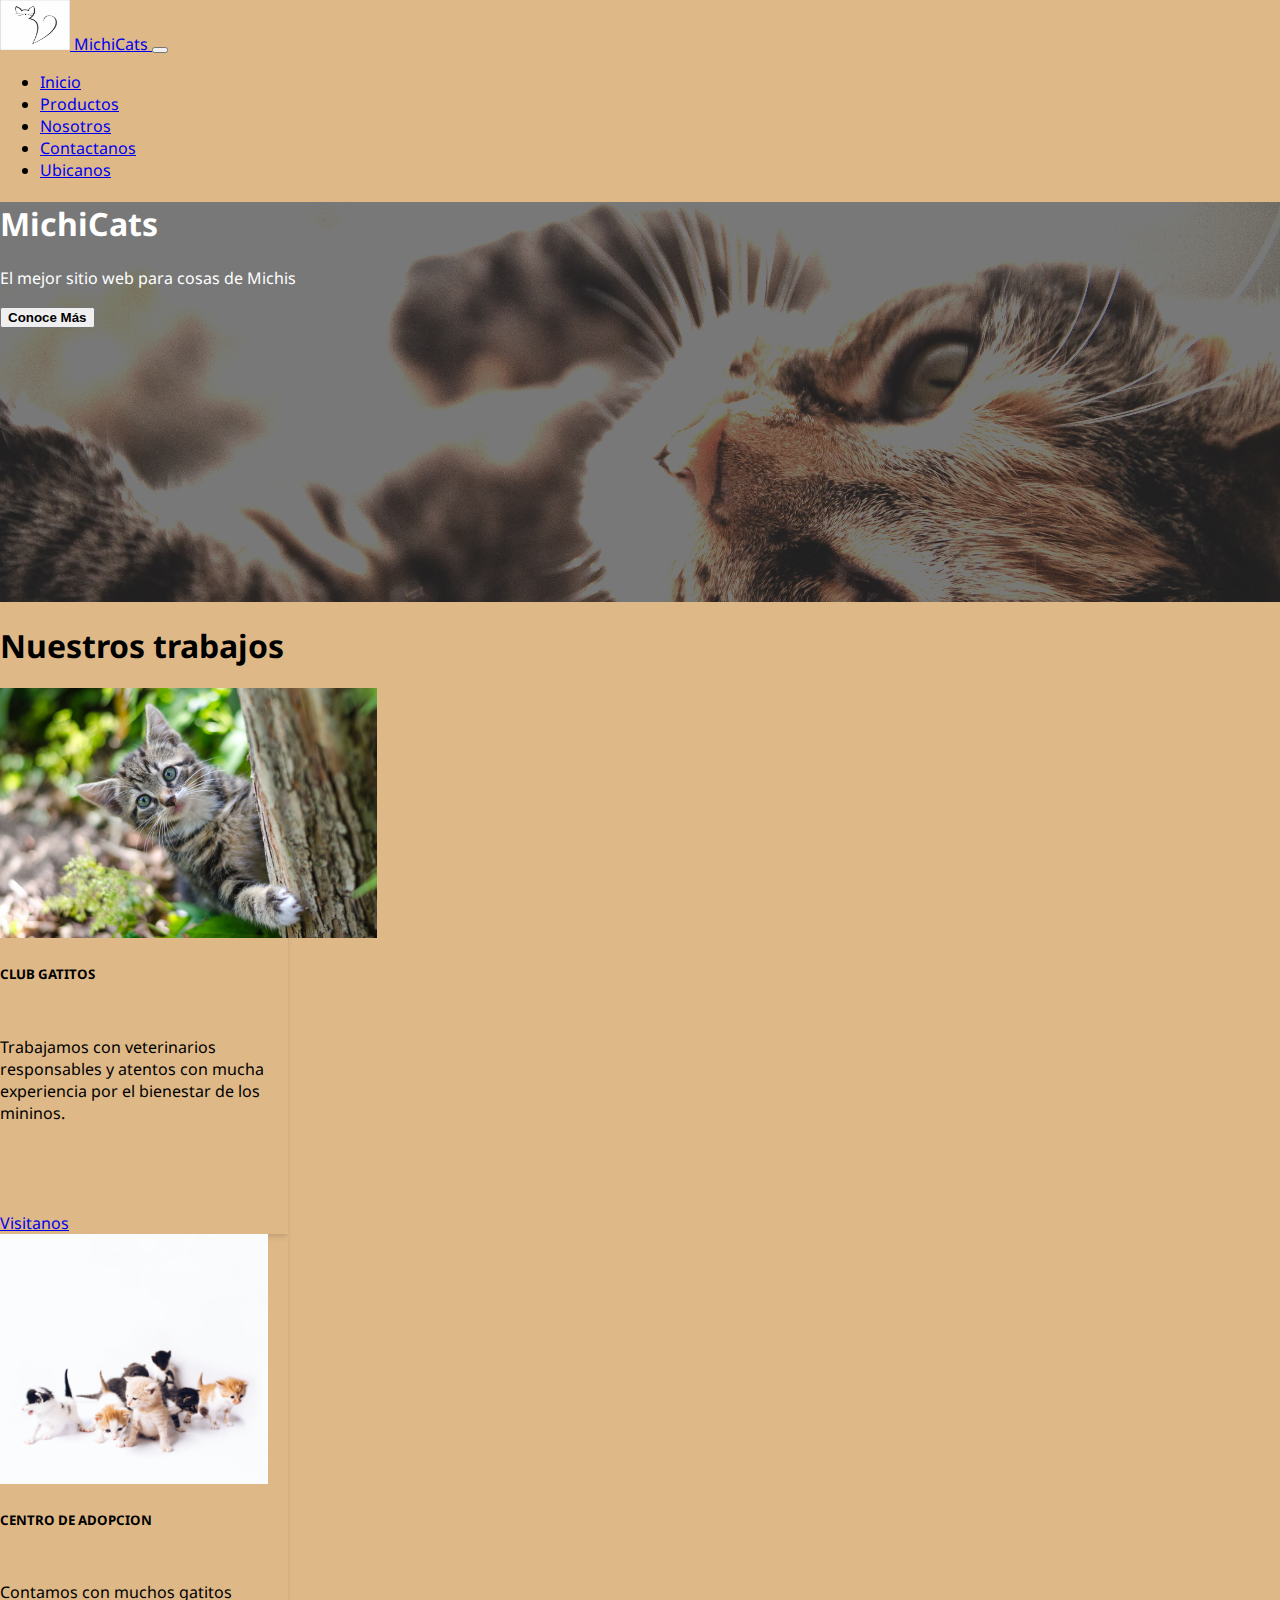
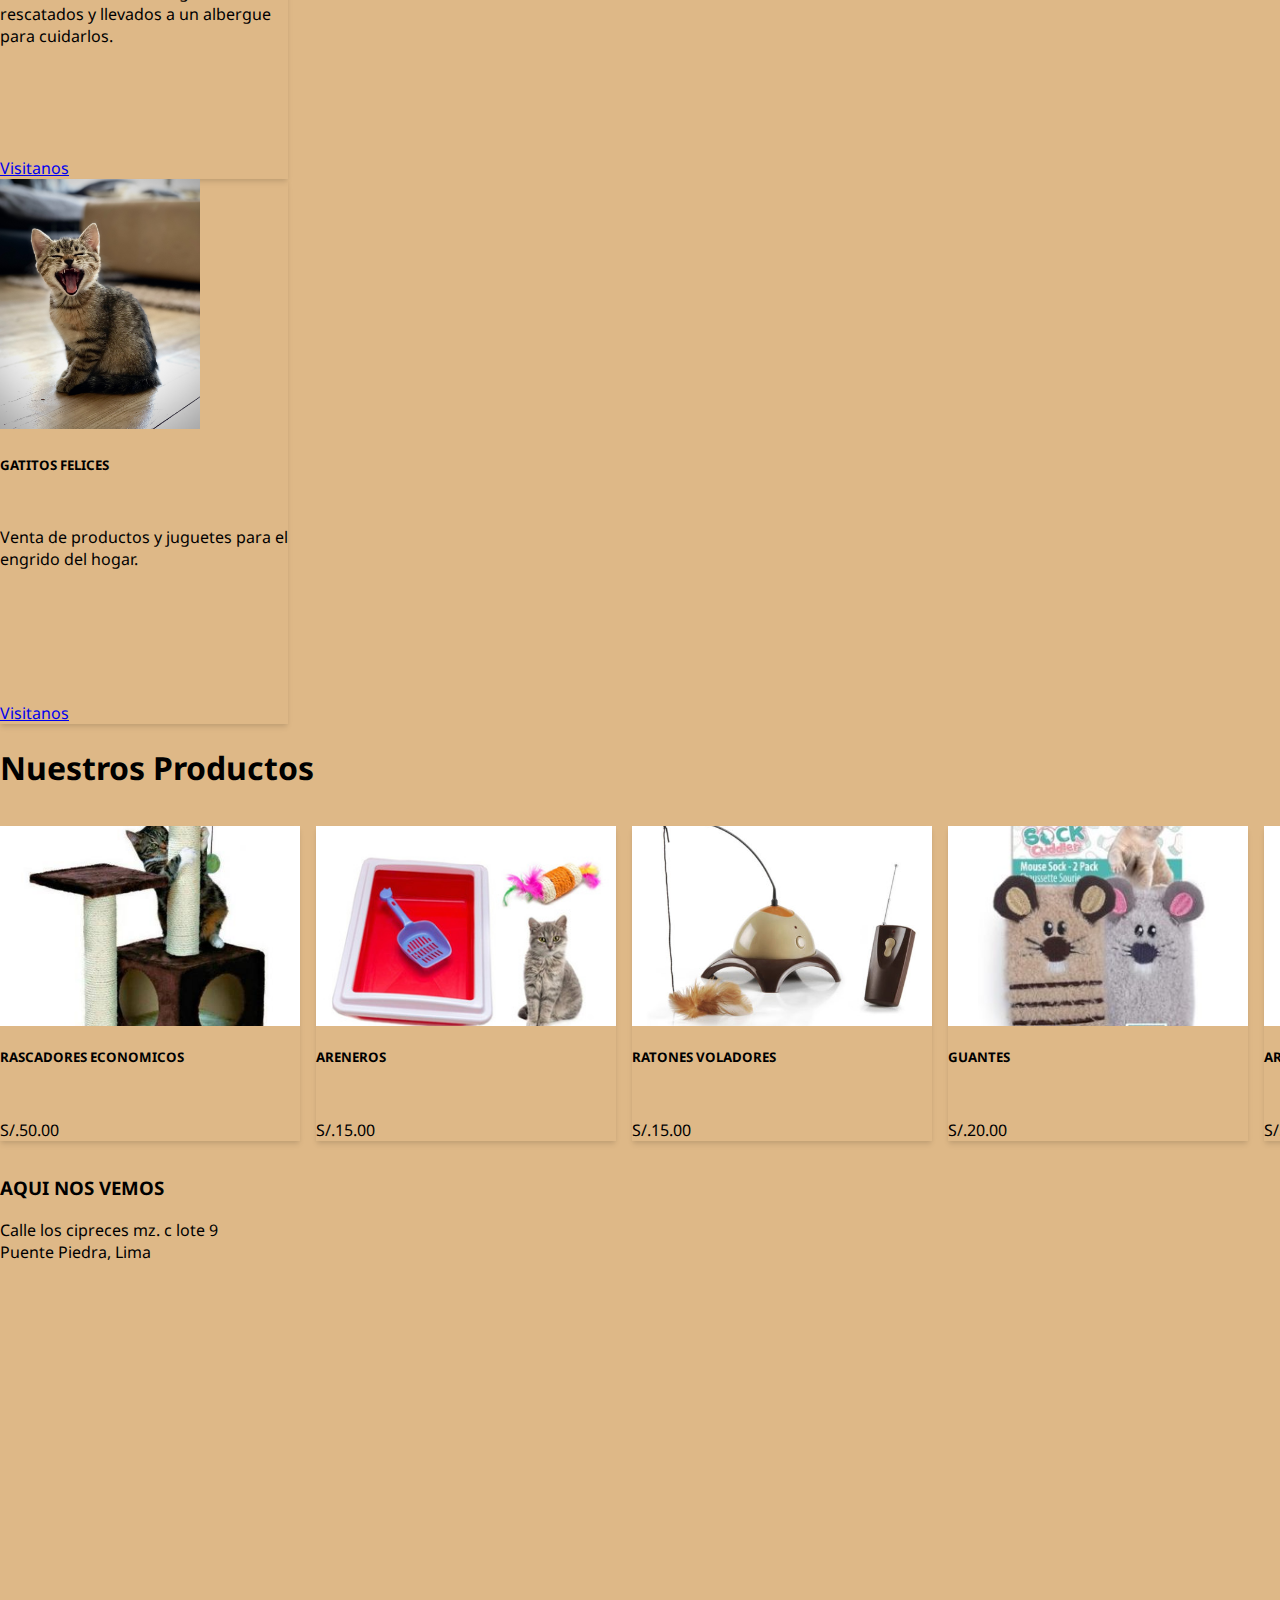
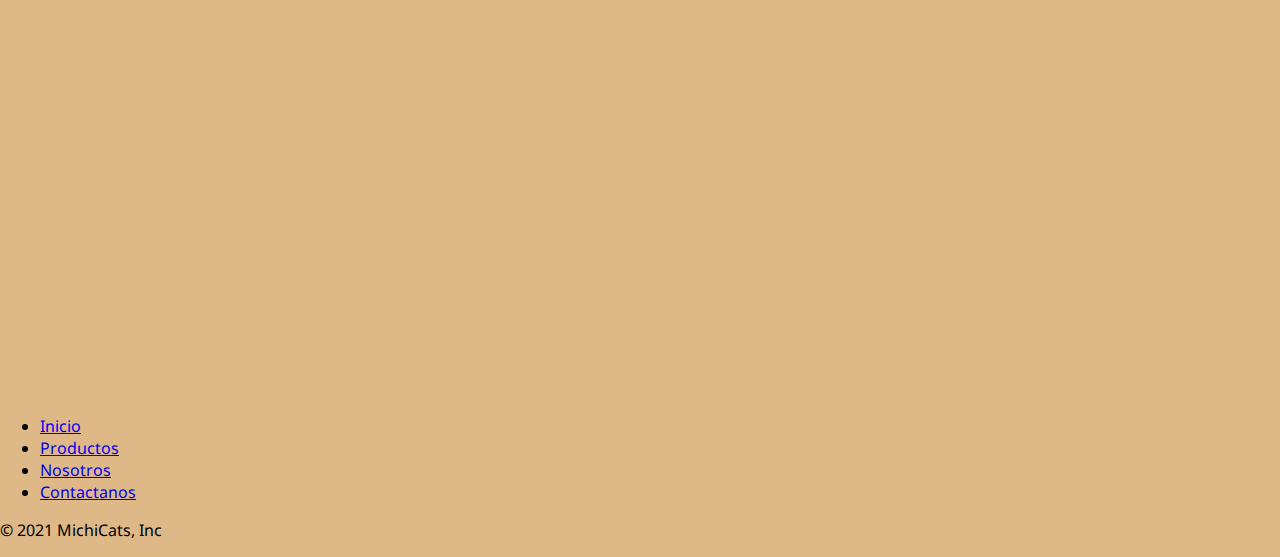
<file: index.html>
<!DOCTYPE html>
<html lang="en">
<head>
    <meta charset="UTF-8"> <!-- Usar los caracteres especiales -->
    <meta http-equiv="X-UA-Compatible" content="IE=edge"> 
    <meta name="viewport" content="width=device-width, initial-scale=1.0">
    <link href="https://cdn.jsdelivr.net/npm/bootstrap@5.1.3/dist/css/bootstrap.min.css" rel="stylesheet" integrity="sha384-1BmE4kWBq78iYhFldvKuhfTAU6auU8tT94WrHftjDbrCEXSU1oBoqyl2QvZ6jIW3" crossorigin="anonymous">
    <script src="https://cdn.jsdelivr.net/npm/bootstrap@5.1.3/dist/js/bootstrap.bundle.min.js" integrity="sha384-ka7Sk0Gln4gmtz2MlQnikT1wXgYsOg+OMhuP+IlRH9sENBO0LRn5q+8nbTov4+1p" crossorigin="anonymous"></script>
    <link rel="preconnect" href="https://fonts.googleapis.com">
    <link rel="preconnect" href="https://fonts.gstatic.com" crossorigin>
    <link rel="preconnect" href="https://fonts.googleapis.com">

    <link href="https://fonts.googleapis.com/css2?family=Bowlby+One+SC&family=Noto+Sans&display=swap" rel="stylesheet">
    <link rel="stylesheet" href="style.css">
    <title>MichiCats</title>
</head>
<body data-bs-spy="scroll" data-bs-target=" #navbarSupportedContent" data-bs-offset="57.64">
    <header>
        <nav id="header" class="navbar navbar-expand-lg navbar-dark bg-dark sticky-top">
            <div class="container-fluid">
                <a class="navbar-brand" href="#">
                    <img class="logo-michi ps-2 pe-2"src="picture/logo-michi.ico" alt="MichiCats Logo">
                    MichiCats
                </a>
                <button class="navbar-toggler" type="button" data-bs-toggle="collapse" data-bs-target="#navbarSupportedContent" aria-controls="navbarSupportedContent" aria-expanded="false" aria-label="Toggle navigation">
                    <span class="navbar-toggler-icon"></span>
                </button>
                <div class="collapse navbar-collapse" id="navbarSupportedContent">
                    <ul class="navbar-nav ms-auto">
                        <li class="nav-item">
                            <a class="nav-link active" href="#main">Inicio</a>
                        </li>
                        <li class="nav-item">
                            <a class="nav-link" href="#Products">Productos</a>
                        </li>
                        <li class="nav-item">
                            <a class="nav-link" href="pages/nosotros.html">Nosotros</a>
                        </li>
                        <li class="nav-item">
                            <a class="nav-link" href="pages/contactanos.html">Contactanos</a>
                        </li>
                        <li class="nav-item">
                            <a class="nav-link" href="#maps">Ubicanos</a>
                        </li>
    
                    </ul>
                </div>
            </div>
        </nav>
            <div class="texto-menu d-flex justify-content-center align-items-center flex-column">
                <h1>MichiCats</h1>
                <p>El mejor sitio web para cosas de Michis</p>
                <button class="btn btn-outline-dark">
                    <b>Conoce Más</b>
                </button>
            </div>
    </header>
    
    <section>
        <div class="container mt-5 mb-5"> 
            <div class="row">
                <h1>Nuestros trabajos</h1>
                <div class="col mb-4">
                    <div class="card" style="width: 18rem;">
                        <img src="picture/card-1.jpg" class="card-img-top card-michis" alt="Gatito Mirando">
                        <div class="card-body">
                            <h5 class="card-title">Club gatitos</h5>
                                <p class="card-text">Trabajamos con veterinarios responsables y atentos con mucha experiencia por el bienestar de los mininos.</p>
                            <a href="#" class="btn btn-primary">Visitanos</a>
                        </div>
                    </div>
                </div>

                <div class="col mb-4">
                    <div class="card" style="width: 18rem;">
                        <img src="picture/card-2.jpg" class="card-img-top card-michis" alt="Gatito Mirando">
                        <div class="card-body">
                                <h5 class="card-title">Centro de adopcion</h5>
                                <p class="card-text">Contamos con muchos gatitos rescatados y llevados a un albergue para cuidarlos.</p>
                            <a href="#" class="btn btn-primary">Visitanos</a>
                        </div>
                    </div>
                </div>

                <div class="col">
                    <div class="card" style="width: 18rem;">
                        <img src="picture/card-3.jpg" class="card-img-top card-michis" alt="Gatito Mirando">
                        <div class="card-body">
                            <h5 class="card-title">Gatitos felices</h5>
                                <p class="card-text">Venta de productos y juguetes para el engrido del hogar.</p>
                                <a href="#" class="btn btn-primary">Visitanos</a>
                        </div>
                    </div>
                </div>
            </div>       
        </div>
    </section>
    <!-- CONTACTANOS -->
    <!--<section>
        <div class="container mt-5 mb-5">
            <div class="row">
                <div class="col-12 col-sm-6 col-lg-5">
                    <img src="picture/coffee.svg" alt=""> 
                </div>    
                <div class="col-12 col-sm-6">
                    <h3>¡Inicia tu dia con una taza de cafe!</h3>
                    
                    <a href="#maps">Ir al mapa</a>
                </div>
            </div>
            <form action="">
                <label for="email">Correo Electronico</label>
                <div class="d-flex">
                    <div class="flex-fill me-2">   
                        <input type="email" class="form-control">
                    </div>
                    <button type="submit" class="btn btn-primary">
                        Enviar
                    </button>
                </div>
            </form>
        </div>
    </section>-->
    <!-- TIRA DE PRODUCTOS -->
    <section id="Products">
        
        <div class="container mb-5 mt-5" id="Stripes">
            <h1>Nuestros Productos</h1>
          <div class="product-stripe">
            <div class="stripe-container">
                <div class="card ">
                    <!-- <img src="picture/card-1.jpg" class="card-img-top cover-small" alt="Gatito Mirando"> -->
                    <div title="taza" class="texto-menu cover-small" style="background-image: url(picture/producto1.jpeg);"></div>
                        <div class="card-body">
                            <h5 class="card-title">Rascadores economicos</h5>
                            <span class="badge bg-info text-dark">S/.50.00</span>
                        </div>
                </div>

                <div class="card">
                    <!-- <img src="picture/card-1.jpg" class="card-img-top cover-small" alt="Gatito Mirando"> -->
                    <div title="taza" class="texto-menu cover-small" style="background-image: url(picture/producto2.jpg);"></div>
                    <div class="card-body">
                        <h5 class="card-title">areneros</h5>
                        <span class="badge bg-info text-dark">S/.15.00</span>
                    </div>
                </div>

                <div class="card">
                    <!-- <img src="picture/card-1.jpg" class="card-img-top cover-small" alt="Gatito Mirando"> -->
                    <div title="taza" class="texto-menu cover-small" style="background-image: url(picture/producto3.jpg);"></div>
                    <div class="card-body">
                        <h5 class="card-title">ratones voladores</h5>
                        <span class="badge bg-info text-dark">S/.15.00</span>
                    </div>
                </div>

                <div class="card">
                    <!-- <img src="picture/card-1.jpg" class="card-img-top cover-small" alt="Gatito Mirando"> -->
                    <div title="taza" class="texto-menu cover-small" style="background-image: url(picture/producto4.jpg);"></div>
                    <div class="card-body">
                        <h5 class="card-title">guantes</h5>
                        <span class="badge bg-info text-dark">S/.20.00</span>
                    </div>
                </div>

                <div class="card">
                    <!-- <img src="picture/card-1.jpg" class="card-img-top cover-small" alt="Gatito Mirando"> -->
                    <div title="taza" class="texto-menu cover-small" style="background-image: url(picture/producto5.jpg);"></div>
                    <div class="card-body">
                        <h5 class="card-title">arena de gato</h5>
                        <span class="badge bg-info text-dark">S/.38.00</span>
                    </div>
                </div>
            </div>
          </div>
        </div>
    </section>

    <section>
        <div class="container mt-5 mb-5" id="maps">
            <h3>AQUI NOS VEMOS</h3>
            <p>Calle los cipreces mz. c lote 9<br> Puente Piedra, Lima</p>
            <div class="responsive-iframe">
                <iframe src="https://www.google.com/maps/embed?pb=!1m18!1m12!1m3!1d244.040224324774!2d-77.07994979806244!3d-11.86020261233457!2m3!1f0!2f0!3f0!3m2!1i1024!2i768!4f13.1!3m3!1m2!1s0x9105d6b58bebe90d%3A0xc98ae8542233728!2sFENIX%20DEL%20NORTE!5e0!3m2!1ses-419!2spe!4v1642607196286!5m2!1ses-419!2spe" width="600" height="450" style="border:0;" allowfullscreen="" loading="lazy"></iframe>
            </div>

        </div>
    </section>

    <footer>
        <div class="container-fluid mt-5">
            <footer class="py-3 my-4">
              <ul class="nav justify-content-center border-bottom pb-3 mb-3">
                <li class="nav-item"><a href="#" class="nav-link px-2 ">Inicio</a></li>
                <li class="nav-item"><a href="#Products" class="nav-link px-2">Productos</a></li>
                <li class="nav-item"><a href="pages/nosotros.html" class="nav-link px-2">Nosotros</a></li>
                <li class="nav-item"><a href="pages/contactanos.html" class="nav-link px-2">Contactanos</a></li>
              </ul>
              <p class="text-center ">&copy; 2021 MichiCats, Inc</p>
            </footer>
          </div>
        
    </footer>
</body>
</html>
</file>
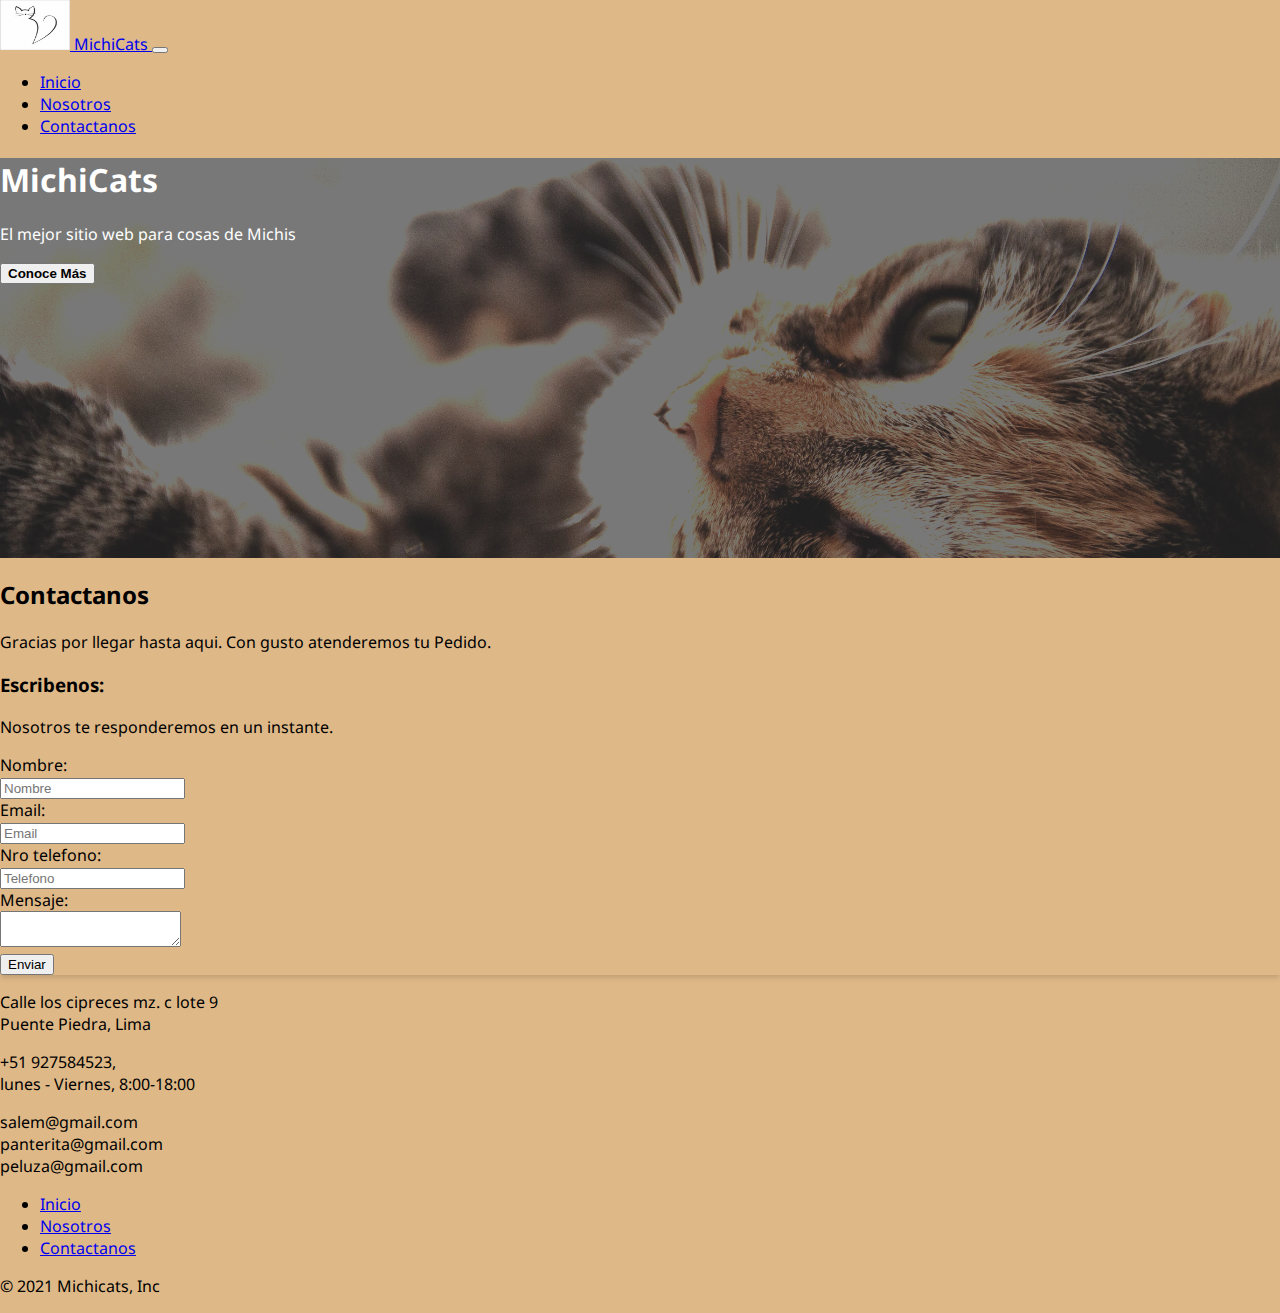
<file: pages/contactanos.html>
<!DOCTYPE html>
<html lang="en">
<head>
    <meta charset="UTF-8"> <!-- Usar los caracteres especiales -->
    <meta http-equiv="X-UA-Compatible" content="IE=edge"> 
    <meta name="viewport" content="width=device-width, initial-scale=1.0">
    <link href="https://cdn.jsdelivr.net/npm/bootstrap@5.1.3/dist/css/bootstrap.min.css" rel="stylesheet" integrity="sha384-1BmE4kWBq78iYhFldvKuhfTAU6auU8tT94WrHftjDbrCEXSU1oBoqyl2QvZ6jIW3" crossorigin="anonymous">
    <script src="https://cdn.jsdelivr.net/npm/bootstrap@5.1.3/dist/js/bootstrap.bundle.min.js" integrity="sha384-ka7Sk0Gln4gmtz2MlQnikT1wXgYsOg+OMhuP+IlRH9sENBO0LRn5q+8nbTov4+1p" crossorigin="anonymous"></script>
    <link rel="preconnect" href="https://fonts.googleapis.com">
    <link rel="preconnect" href="https://fonts.gstatic.com" crossorigin>
    <link rel="preconnect" href="https://fonts.googleapis.com">
    <!--==================== UNICONS ====================-->
    <link rel="stylesheet" href="https://unicons.iconscout.com/release/v4.0.0/css/line.css">

    <link href="https://fonts.googleapis.com/css2?family=Bowlby+One+SC&family=Noto+Sans&display=swap" rel="stylesheet">
    <link rel="stylesheet" href="../style.css">
    <title>MichiCats</title>
</head>
<body>
    <header>
        <nav id="header" class="navbar navbar-expand-lg navbar-dark bg-dark sticky-top">
            <div class="container-fluid">
                <a class="navbar-brand" href="#">
                    <img class="logo-michi ps-2 pe-2"src="../picture/logo-michi.ico" alt="MichiCats Logo">
                    MichiCats
                </a>
                <button class="navbar-toggler" type="button" data-bs-toggle="collapse" data-bs-target="#navbarSupportedContent" aria-controls="navbarSupportedContent" aria-expanded="false" aria-label="Toggle navigation">
                    <span class="navbar-toggler-icon"></span>
                </button>
                <div class="collapse navbar-collapse" id="navbarSupportedContent">
                    <ul class="navbar-nav ms-auto">
                        <li class="nav-item">
                            <a class="nav-link active" href="../index.html">Inicio</a>
                        </li>
                        <li class="nav-item">
                            <a class="nav-link" href="../pages/nosotros.html">Nosotros</a>
                        </li>
                        <li class="nav-item">
                            <a class="nav-link" href="#">Contactanos</a>
                        </li>
    
                    </ul>
                </div>
            </div>
        </nav>
        <div class="texto-menu d-flex justify-content-end align-items-end flex-column p-5">
            <h1>MichiCats</h1>
            <p>El mejor sitio web para cosas de Michis</p>
            <button type="button" class="btn btn-light">
                <b>Conoce Más</b>
            </button>
        </div>
    </header>

    <section class="container mt-5 mb-5">
        <!--Contact heading-->
            <h2 class="h1 m-0">Contactanos</h2>
            <!--Contact description-->
            <p class="pb-4">Gracias por llegar hasta aqui. Con gusto atenderemos tu Pedido.</p>
            <div class="row">
    
                <!--Grid column-->
                <div class="col-lg-5 mb-4 rounded-top-5">
                 <!--Form with header-->
                    <div class="card border-primary rounded-5">
    
                        <div class="card-header p-0 ">
                            <div class="bg-primary text-white text-center py-2 rounded-top">
                        
                            <h3><i class="fa fa-envelope"></i> Escribenos:</h3>
                            <p class="m-0">Nosotros te responderemos en un instante.</p>
                            </div>
                        </div>
    
                        <div class="card-body p-3">
                            <!--Body-->
                            <div class="form-group">
                                <label>Nombre:</label>
                                <div class="input-group mt-4 mb-4">
                                    <div class="input-group-addon bg-light"><i class="fa fa-user text-primary"></i>
                                    </div>
                                    <input type="text" class="form-control" id="inlineFormInputGroupUsername" placeholder="Nombre">
                                </div>
                            </div>
                            <div class="form-group">
                                <label>Email:</label>
                                <div class="input-group mb-4 mb-sm-0 mt-4">
                                    <div class="input-group-addon bg-light"><i class="fa fa-envelope text-primary"></i>
                                    </div>
                                    <input type="text" class="form-control" id="inlineFormInputGroupUsername" placeholder="Email">
                                </div>
                            </div>
                            <div class="form-group">
                            <label class="mt-4">Nro telefono:</label>
                                <div class="input-group mb-4 mb-sm-0 mt-4">
                                    <div class="input-group-addon bg-light"><i class="fa fa-tag prefix text-primary"></i>
                                    </div>
                                    <input type="text" class="form-control" id="inlineFormInputGroupUsername" placeholder="Telefono">
                                </div>
                            </div>
                            <div class="form-group mb-3 mt-4">
                                <label class="mb-4">Mensaje:</label>
                                <div class="input-group mb-2 mb-sm-0">
                                    <div class="input-group-addon bg-light"><i class="fa fa-pencil text-primary"></i>
                                    </div>
                                    <textarea class="form-control"></textarea>
                                </div>
                            </div>
    
                            <div class="text-center mb-3 mt-5">
                                <button class="btn btn-primary btn-block rounded-0 py-2">Enviar</button>
                            </div>
    
                        </div>
    
                    </div>
                    <!--Form with header-->
    
                </div>
                <!--Grid column-->
    
                <!--Grid column-->
                <div class="col-lg-7">
    
                    <!--Google map-->
                    <div class="mb-4">
                   
                    </div>
    
                    <!--Buttons-->
                    <div class="row text-center">
                        <div class="col-md-4">
                        <a class="bg-primary px-3 py-2 rounded text-white mb-2 d-inline-block"><i class="uil uil-location-point"></i></i></a>
                        <p>Calle los cipreces mz. c lote 9<br> Puente Piedra, Lima</p>
                        
                        </div>
    
                        <div class="col-md-4">
                            <a class="bg-primary px-3 py-2 rounded text-white mb-2 d-inline-block"><i class="uil uil-phone"></i></i></a>
                            <p>+51 927584523, <br> lunes - Viernes, 8:00-18:00</p>
                        </div>
    
                        <div class="col-md-4">
                        <a class="bg-primary px-3 py-2 rounded text-white mb-2 d-inline-block"><i class="uil uil-at"></i></a>
                        <p>salem@gmail.com <br> panterita@gmail.com <br> peluza@gmail.com</p>
                        </div>
                    </div>
    
                </div>
                <!--Grid column-->
    
            </div>
    
        </section>
    <!-- Contact -->

    <footer>
        <div class="container-fluid mt-5">
            <footer class="py-3 my-4">
              <ul class="nav justify-content-center border-bottom pb-3 mb-3">
                <li class="nav-item"><a href="../index.html" class="nav-link px-2">Inicio</a></li>
                <li class="nav-item"><a href="../pages/nosotros.html" class="nav-link px-2">Nosotros</a></li>
                <li class="nav-item"><a href="../pages/contactanos.html" class="nav-link px-2">Contactanos</a></li>
              </ul>
              <p class="text-center">&copy; 2021 Michicats, Inc</p>
            </footer>
          </div>
        
    </footer>
</body>
</html>
</file>
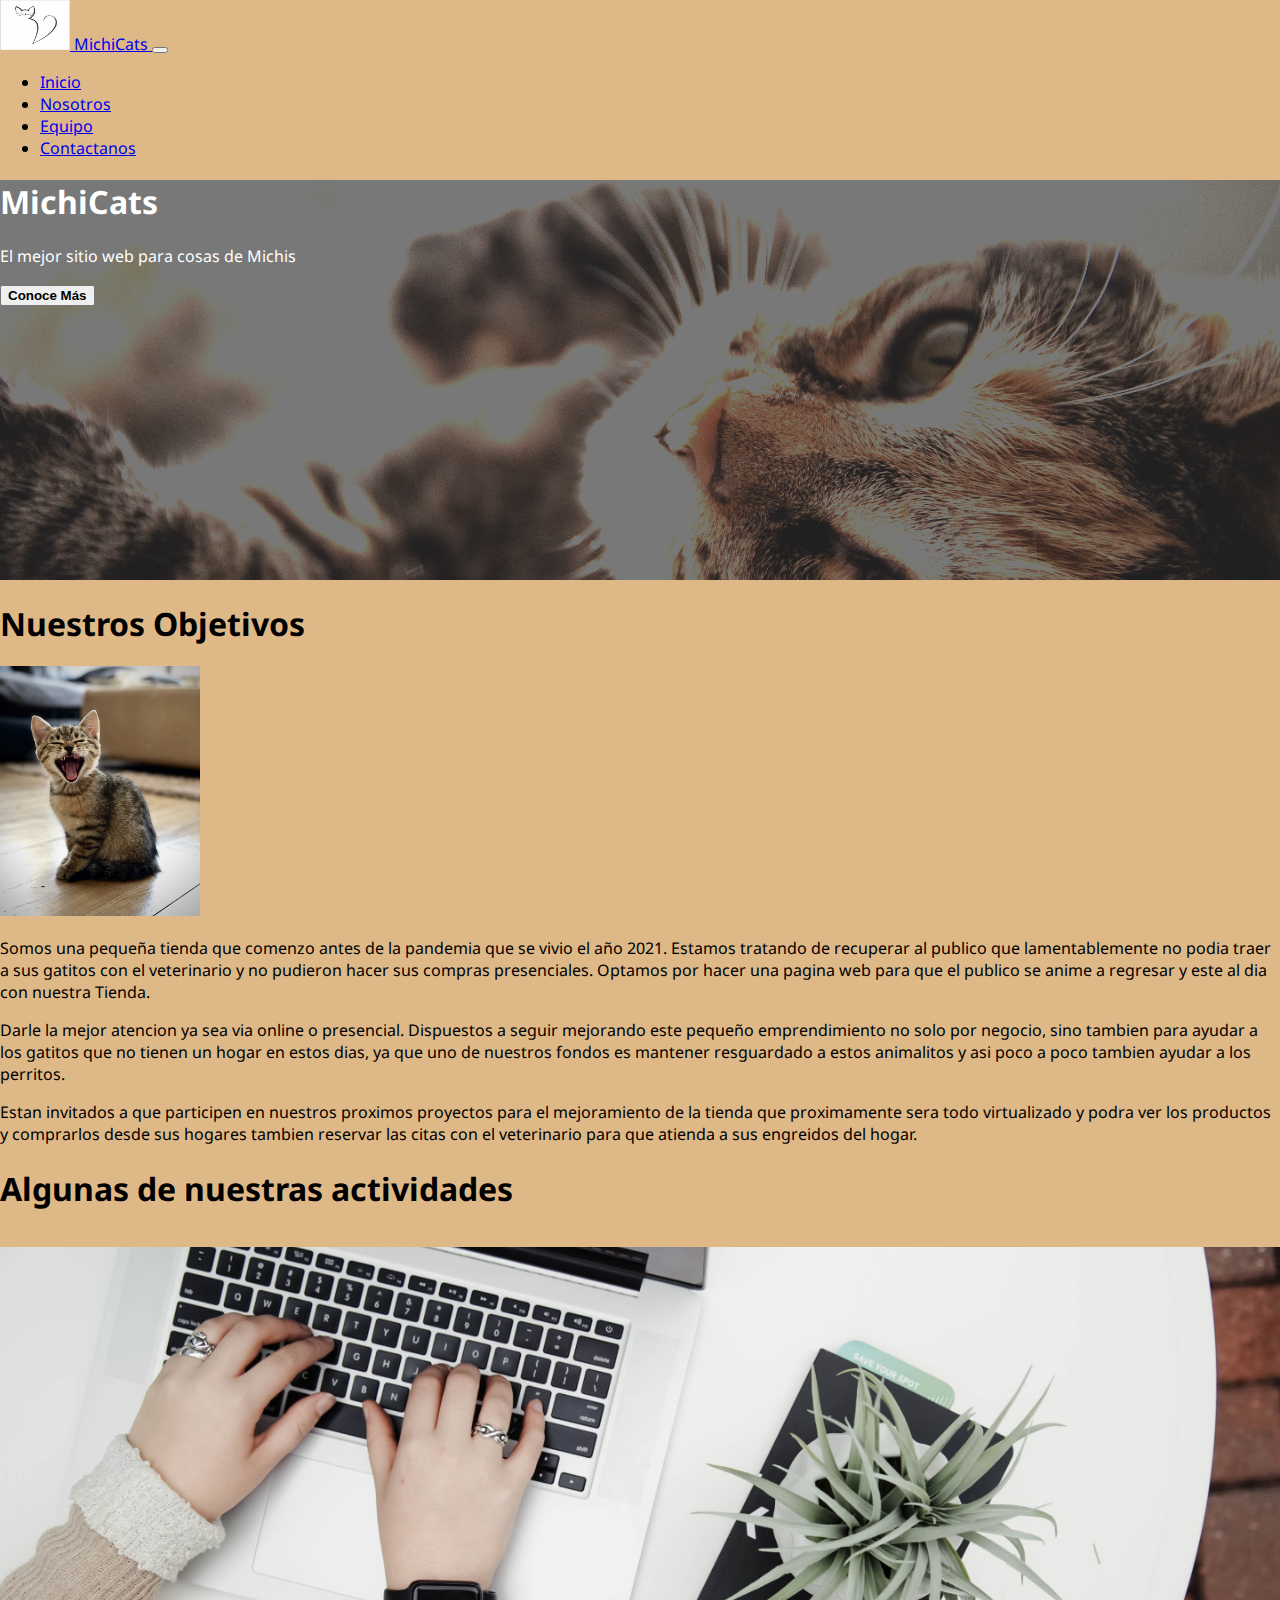
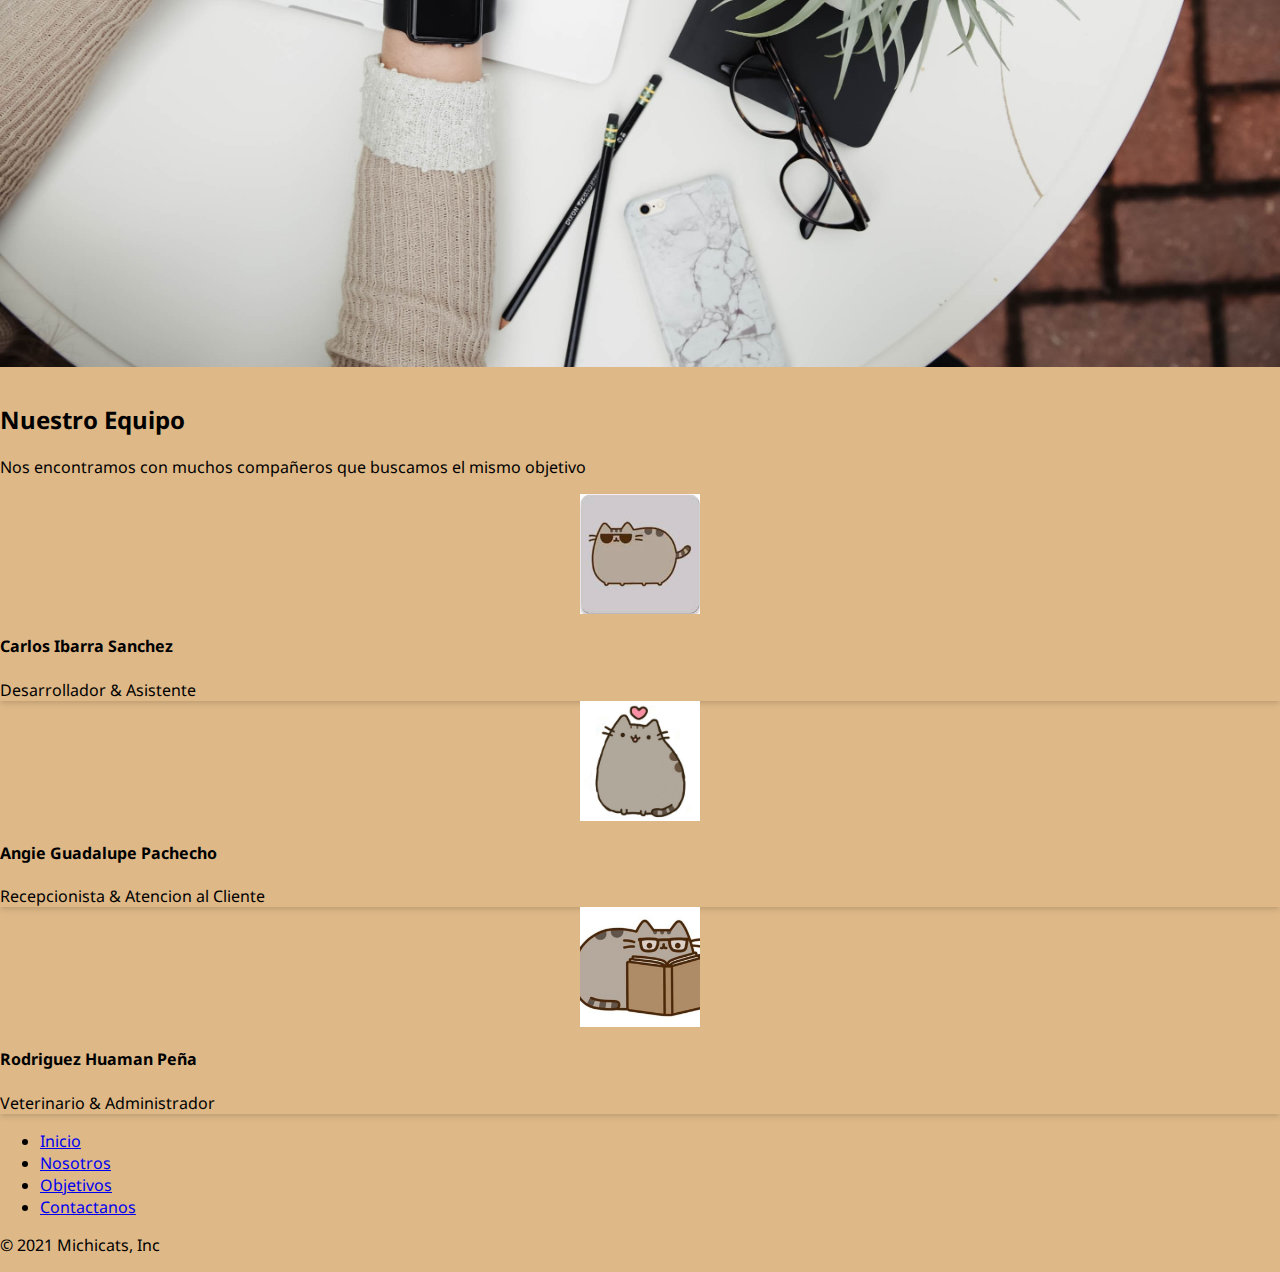
<file: pages/nosotros.html>
<!DOCTYPE html>
<html lang="en">
<head>
    <meta charset="UTF-8"> <!-- Usar los caracteres especiales -->
    <meta http-equiv="X-UA-Compatible" content="IE=edge"> 
    <meta name="viewport" content="width=device-width, initial-scale=1.0">
    <link href="https://cdn.jsdelivr.net/npm/bootstrap@5.1.3/dist/css/bootstrap.min.css" rel="stylesheet" integrity="sha384-1BmE4kWBq78iYhFldvKuhfTAU6auU8tT94WrHftjDbrCEXSU1oBoqyl2QvZ6jIW3" crossorigin="anonymous">
    <script src="https://cdn.jsdelivr.net/npm/bootstrap@5.1.3/dist/js/bootstrap.bundle.min.js" integrity="sha384-ka7Sk0Gln4gmtz2MlQnikT1wXgYsOg+OMhuP+IlRH9sENBO0LRn5q+8nbTov4+1p" crossorigin="anonymous"></script>
    <link rel="preconnect" href="https://fonts.googleapis.com">
    <link rel="preconnect" href="https://fonts.gstatic.com" crossorigin>
    <link rel="preconnect" href="https://fonts.googleapis.com">

    <link href="https://fonts.googleapis.com/css2?family=Bowlby+One+SC&family=Noto+Sans&display=swap" rel="stylesheet">
    <link rel="stylesheet" href="../style.css">
    <title>MichiCats</title>
</head>
<body>
    <header>
        <nav id="header" class="navbar navbar-expand-lg navbar-dark bg-dark sticky-top">
            <div class="container-fluid">
                <a class="navbar-brand" href="#">
                    <img class="logo-michi ps-2 pe-2"src="../picture/logo-michi.ico" alt="MichiCats Logo">
                    MichiCats
                </a>
                <button class="navbar-toggler" type="button" data-bs-toggle="collapse" data-bs-target="#navbarSupportedContent" aria-controls="navbarSupportedContent" aria-expanded="false" aria-label="Toggle navigation">
                    <span class="navbar-toggler-icon"></span>
                </button>
                <div class="collapse navbar-collapse" id="navbarSupportedContent">
                    <ul class="navbar-nav ms-auto">
                        <li class="nav-item">
                            <a class="nav-link " href="../index.html">Inicio</a>
                        </li>
                        <li class="nav-item">
                            <a class="nav-link active" href="#">Nosotros</a>
                        </li>
                        <li class="nav-item">
                            <a class="nav-link" href="#Team">Equipo</a>
                        </li>
                        <li class="nav-item">
                            <a class="nav-link" href="contactanos.html">Contactanos</a>
                        </li>
    
                    </ul>
                </div>
            </div>
        </nav>
        <div class="texto-menu d-flex justify-content-end align-items-start flex-column p-5">
            <h1>MichiCats</h1>
            <p>El mejor sitio web para cosas de Michis</p>
            <button type="button" class="btn btn-light">
                <b>Conoce Más</b>
            </button>
        </div>
    </header>
    <section id="Objectives">
        <div class="container mt-5 mb-5">
            <h1>Nuestros Objetivos</h1>
            <img src="../picture/card-3.jpg" alt="" height="250" class="float-end ml-4">
            <p>
                Somos una pequeña tienda que comenzo antes de la pandemia que se vivio el año 2021. Estamos tratando de recuperar al publico que lamentablemente no podia traer a sus gatitos con el veterinario y no pudieron hacer sus compras presenciales. Optamos por hacer una pagina web para que el publico se anime a regresar y este al dia con nuestra Tienda.
            </p>
            <p>
                Darle la mejor atencion ya sea via online o presencial. Dispuestos a seguir mejorando este pequeño emprendimiento no solo por negocio, sino tambien para ayudar a los gatitos que no tienen un hogar en estos dias, ya que uno de nuestros fondos es mantener resguardado a estos animalitos y asi poco a poco tambien ayudar a los perritos.
            </p>

            <p>
                Estan invitados a que participen en nuestros proximos proyectos para el mejoramiento de la tienda que proximamente sera todo virtualizado y podra ver los productos y comprarlos desde sus hogares tambien reservar las citas con el veterinario para que atienda a sus engreidos del hogar.
            </p>
        </div>
    </section>
    <section>
        <div class="container mt-5 mb-5">
            <h1>Algunas de nuestras actividades</h1>
            <div class="slider">
                <div class="slider-container">
                    <div class="image-container" style="background-image:url(../picture/carrousel1.jpg)"></div>

                    <div class="image-container" style="background-image:url(../picture/carrousel2.jpg)"></div>

                    <div class="image-container" style="background-image:url(../picture/carrousel3.jpg)"></div>
                    
                    <div class="image-container" style="background-image:url(../picture/carrousel4.jpg)"></div>
                </div>
            </div>
        </div>
    </section>

    <section id="Team">
        <div class="container mt-5 mb-5">
            <h2>Nuestro Equipo</h2>
            <p>Nos encontramos con muchos compañeros que buscamos el mismo objetivo</p>
            <div class="row">
                <div class="col-12 col-sm-6 col-md-4 mt-2">
                    <div class="card p-4">
                        <div class="avatar rounded-circle" style="background-image: url(../picture/desarrollador.jpg);">
                        </div>
                        <h4 class="mt-2">
                            Carlos Ibarra Sanchez
                        </h4>
                        <span class="badge bg-info text-dark">Desarrollador & Asistente</span>
                    </div>
                </div>

                <div class="col-12 col-sm-6 col-md-4 mt-2">
                    <div class="card p-4">
                        <div class="avatar rounded-circle" style="background-image: url(../picture/recepcionista.jpg);">
                        </div>
                        <h4 class="mt-2">
                            Angie Guadalupe Pachecho
                        </h4>
                        <span class="badge bg-info text-dark">Recepcionista & Atencion al Cliente</span>
                    </div>
                </div>

                <div class="col-12 col-sm-6 col-md-4 mt-2">
                    <div class="card p-4">
                        <div class="avatar rounded-circle" style="background-image: url(../picture/vet.jpg);">
                        </div>
                        <h4 class="mt-2">
                            Rodriguez Huaman Peña
                        </h4>
                        <span class="badge bg-info text-dark">Veterinario & Administrador</span>
                    </div>
                </div>
            </div>
        </div>
    </section>

    <footer>
        <div class="container-fluid mt-5">
            <footer class="py-3 my-4">
              <ul class="nav justify-content-center border-bottom pb-3 mb-3">
                <li class="nav-item"><a href="../index.html" class="nav-link px-2">Inicio</a></li>
                <li class="nav-item"><a href="#" class="nav-link px-2 ">Nosotros</a></li>
                <li class="nav-item"><a href="#Objectives" class="nav-link px-2 ">Objetivos</a></li>
                <li class="nav-item"><a href="../pages/contactanos.html" class="nav-link px-2 ">Contactanos</a></li>
              </ul>
              <p class="text-center ">&copy; 2021 Michicats, Inc</p>
            </footer>
          </div>
        
    </footer>
</body>
</html>
</file>
<file: style.css>
body{
    margin: 0em;
    font-family: 'Noto Sans', sans-serif;
    background-color: burlywood;
}

.texto-menu{
    height: 400px;
    background-image: url(picture/menu-nav.jpg);
    color: white;
    background-size: cover;
    background-position:center;
    background-color: rgba(120, 120, 120, 5);
    background-blend-mode: darken;
}

.logo-michi{
    height: 50px;
    width: 70px;
}

.card-michis{
    height: 250px;
}

.cover-small{
    height: 200px;
    background-blend-mode: normal;
}

.avatar{
    width: 120px;
    height: 120px;
    background-size: cover;
    background-position: center;
    margin: 0 auto;
}

.card{
    border: 0 !important;
    box-shadow: 0 4px 6px -1px rgba(0, 0, 0, 0.1), 0 2px 4px -1px rgba(0, 0, 0, 0.06);
}

.card-title{
    min-height: 3rem;
    text-transform: uppercase;
}

.card-text{
    min-height: 10rem;
}

.stripe-container, .slider-container{
    display: flex;
}

.stripe-container .card{
    width: 300px;
    flex-shrink: 0;
    margin-right: 1rem;
}

.product-stripe, .slider{
    overflow-x: scroll ;
    padding-top: 1rem;
    padding-bottom: 1rem;
}

.responsive-iframe{
    position: relative;
    padding-top: 56.25%;
}

.responsive-iframe iframe{
    position: absolute;
    top: 0;
    left: 0;
    width: 100%;
    height: 100%;
}

.slider{
    overflow-x: hidden;
}

.slider-container{
    transform: translateX(0);
    animation: slider 10s infinite;
}

.image-container{
    width: 100%;
    padding-top: 56.25%;
    background-size: cover;
    background-position: center ;
    flex-shrink: 0;
}

@keyframes slider{
    0%{
        transform:translateX(0);
    }
    20%{
        transform:translateX(0);
    }
    25%{
        transform:translateX(-100%);
    }
    45%{
        transform:translateX(-100%);
    }
    50%{
        transform:translateX(-200%);
    }
    70%{
        transform:translateX(-200%);
    }  
    75%{
        transform:translateX(-300%);
    }  
    95%{
        transform:translateX(-300%);
    }  
    100%{
        transform:translateX(0);
    }  
}

.nav-link:hover{
    color: black;
}
</file>
